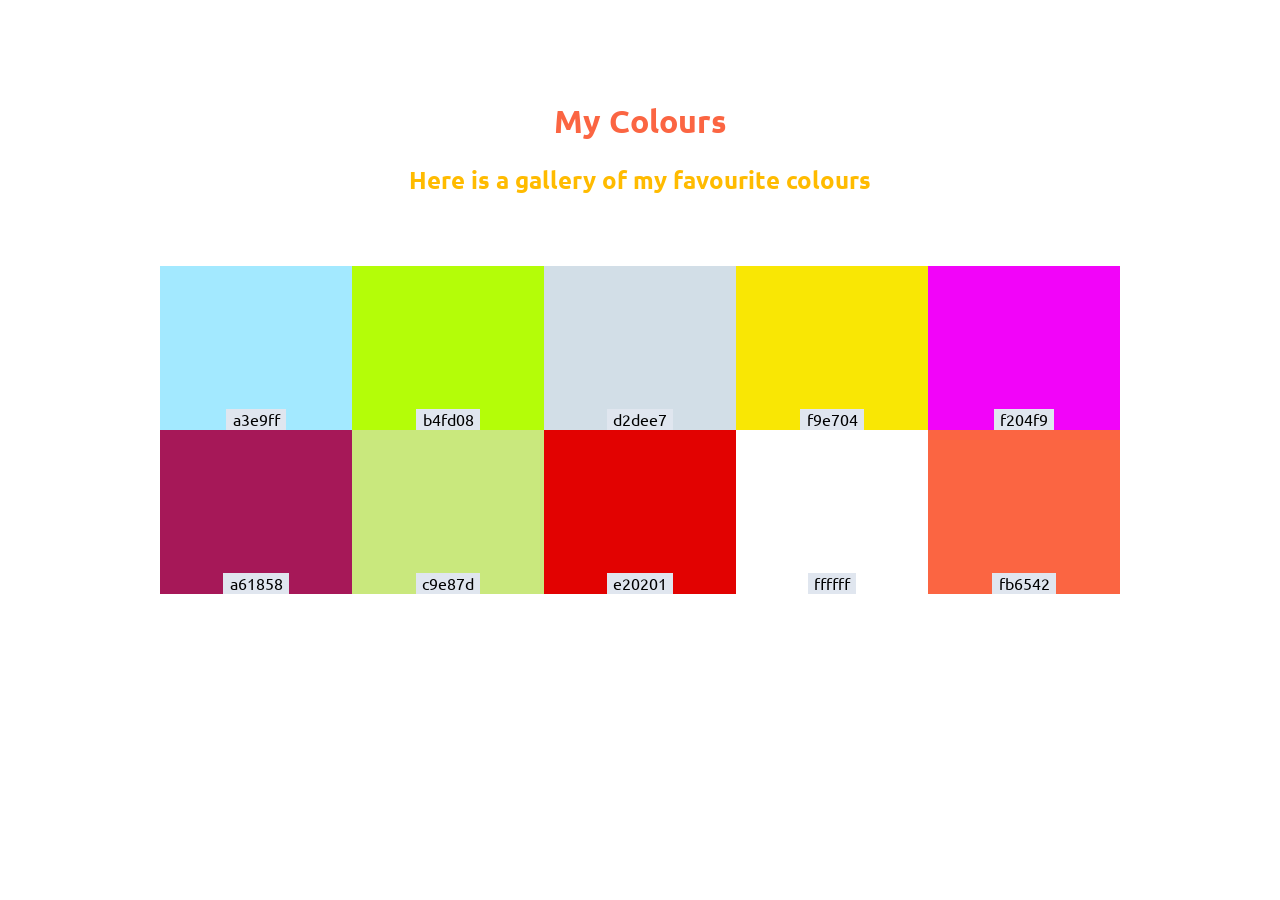
<file: es6/homework7/index.html>
<!DOCTYPE html>
<html lang="en">
<head>
    <meta charset="UTF-8">
    <meta name="viewport" content="width=device-width, initial-scale=1.0">
    <meta http-equiv="X-UA-Compatible" content="ie=edge">
    <link rel="stylesheet" href="styles.css" type="text/css" />
    <link href="https://fonts.googleapis.com/css?family=Ubuntu:400,700&display=swap" rel="stylesheet"> 
    <title>My Colours</title>
</head>
<body>
    <h1>My Colours</h1>
    <h2>Here is a gallery of my favourite colours</h2>
    <div id="rectangleWrapper">
        
    </div>
    
    <script type="text/javascript" src="index.js"></script>
</body>
</html>
</file>
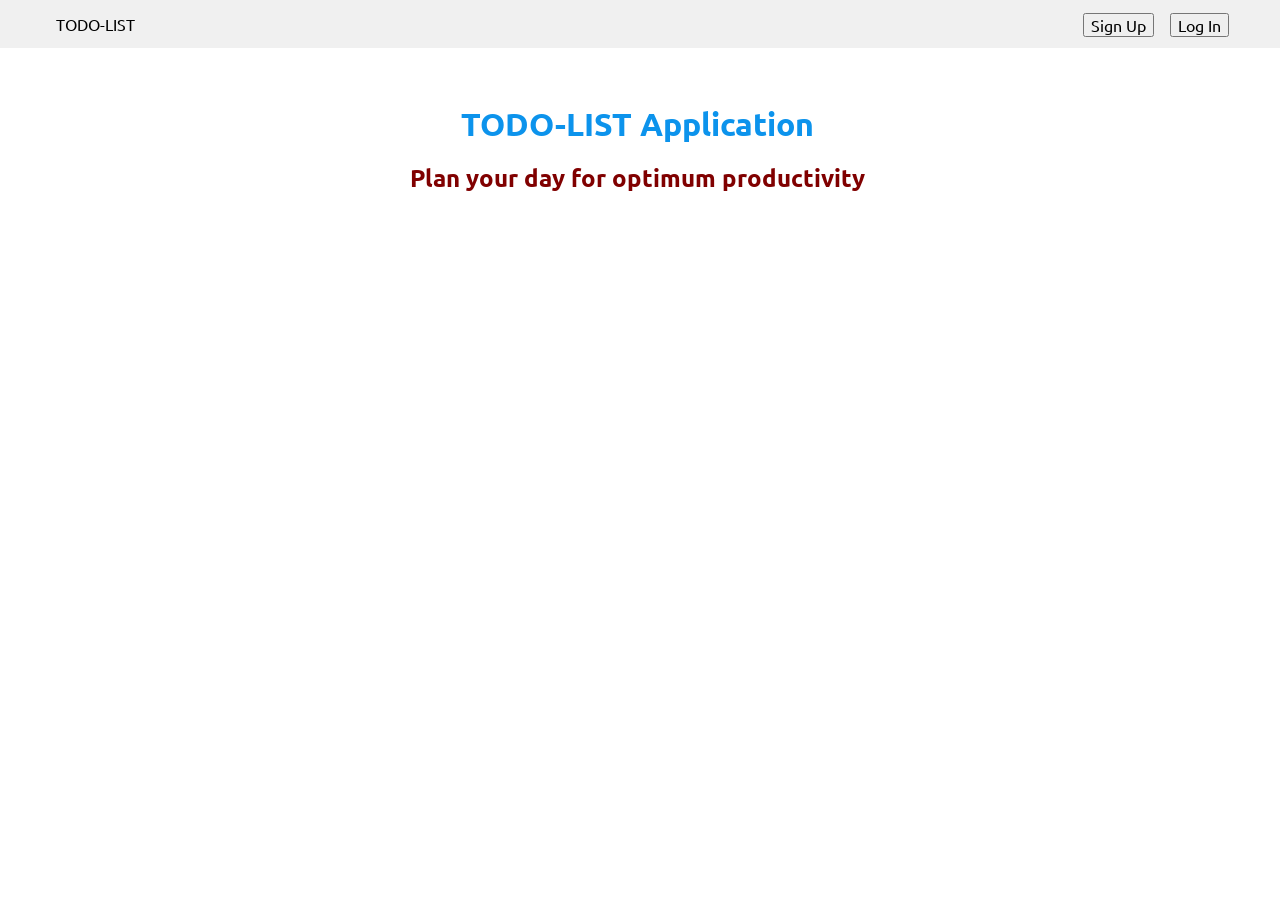
<file: es6/project1/index.html>
<!DOCTYPE html>
<html lang="en">
<head>
    <meta charset="UTF-8">
    <meta name="viewport" content="width=device-width, initial-scale=1.0">
    <meta http-equiv="X-UA-Compatible" content="ie=edge">
    <link rel="stylesheet" href="styles/styles.css" type="text/css" />
    <link href="https://fonts.googleapis.com/css?family=Ubuntu:400,700&display=swap" rel="stylesheet"> 
    <title>TODOLIST</title>
</head>
<body>
    <div class="navbar">
        <div id="nav-bar" class="wrapper">

        </div>
    </div>
    
    <div id="wrapper" class="wrapper">
        <div id="app-title" class="main-body main-body--white-bg main-body--wide main-body--centered">

        </div>
    </div>
    
    <script src="scripts/bundle.js"></script>
</body>
</html>
</file>
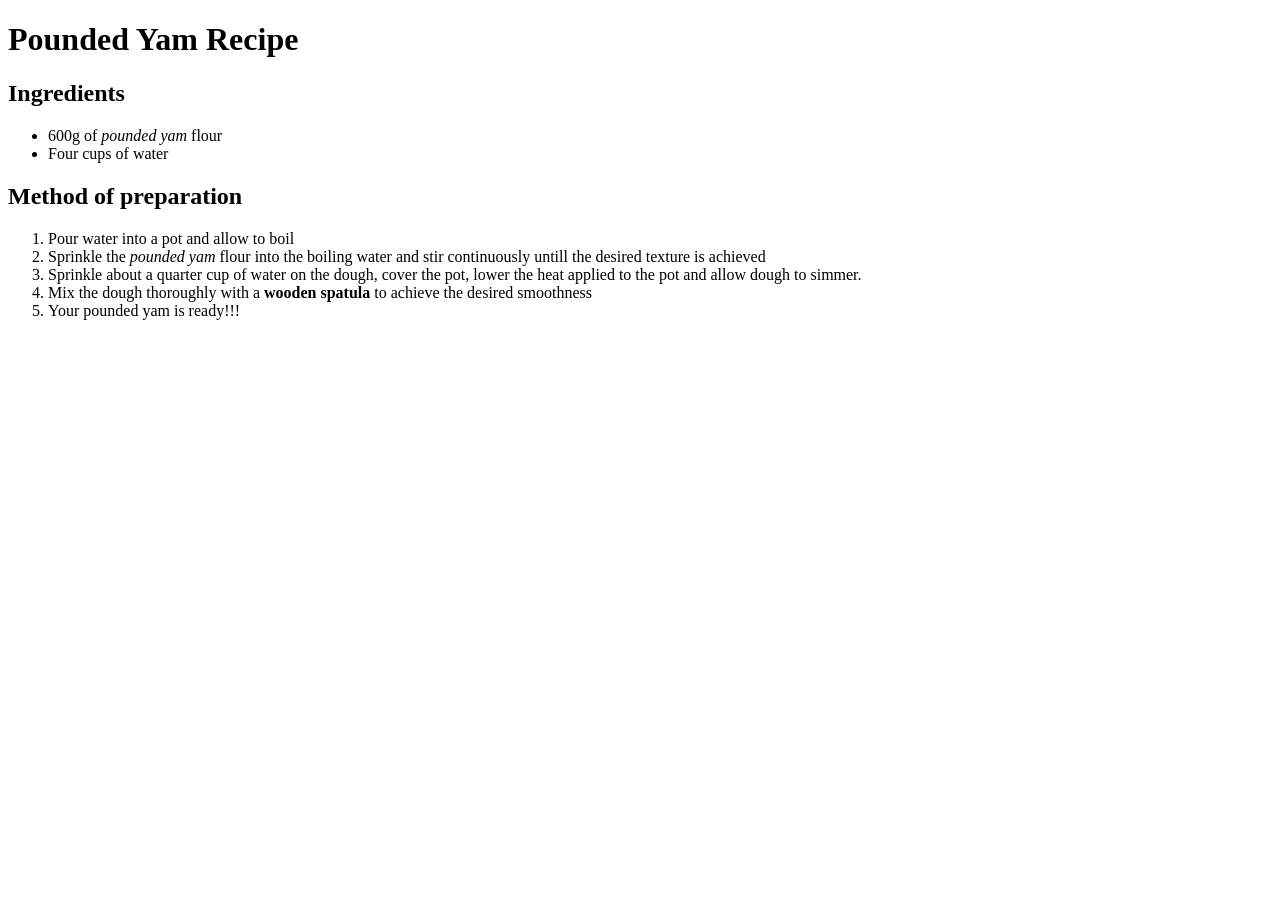
<file: frontend-fundamentals/homework1/index.html>
<!DOCTYPE html>
<html>
    <head>
        <meta charset="utf-8">
        <meta name="viewport" content="width=device-width">
        <title>Homework #1: Lists</title>
    </head>
    <body>
        <h1>Pounded Yam Recipe</h1> <!-- Heading -->
        
        <h2>Ingredients</h2> <!-- Sub-heading -->
        
        <ul> <!-- Unordered list begins -->
            <li>600g of <em>pounded yam</em> flour</li>
            
            <li>Four cups of water</li>
        </ul> <!-- End of unordered lists -->
        
        <h2>Method of preparation</h2> <!-- Subeading -->
        
        <ol> <!-- Ordered list begins -->
            <li>Pour water into a pot and allow to boil</li>
            
            <li>Sprinkle the <em>pounded yam</em> flour into 
            the boiling water and stir continuously
            untill the desired texture is achieved</li>
            
            <li>Sprinkle about a quarter cup of water 
            on the dough, cover the pot, lower the heat
            applied to the pot and allow dough to simmer.
            </li>
            
            <li>Mix the dough thoroughly with a <strong>wooden
            spatula</strong> to achieve the desired smoothness</li>
            
            <li>Your pounded yam is ready!!!</li>
        </ol> <!-- End of ordered lists -->
    </body>
</html>
</file>
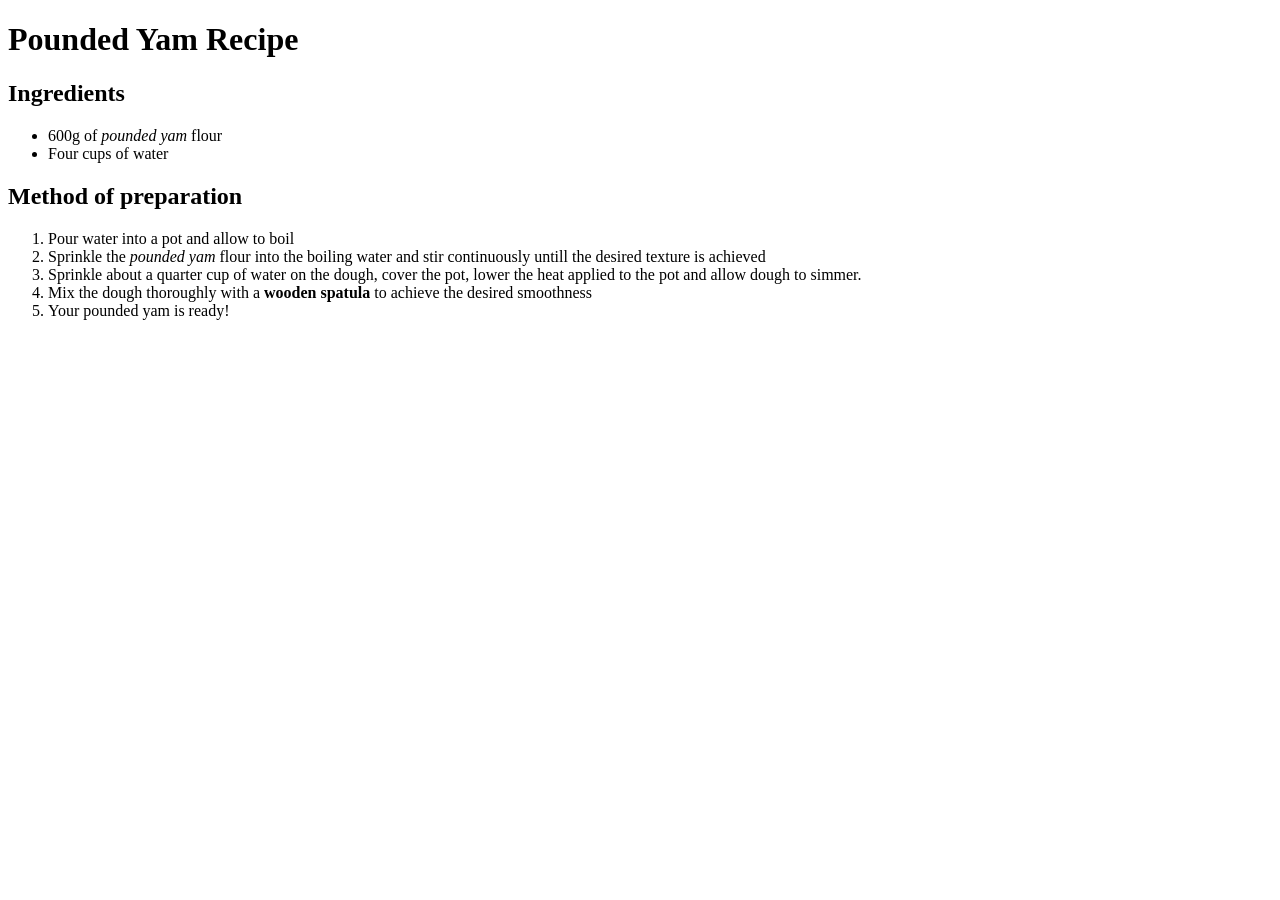
<file: frontend-fundamentals/hw1.html>
<!DOCTYPE html>
<html>
    <head>
        <meta charset="utf-8">
        <meta name="viewport" content="width=device-width">
        <title>Homework #1: Lists</title>
    </head>
    <body>
        <h1>Pounded Yam Recipe</h1> <!-- Heading -->
        
        <h2>Ingredients</h2> <!-- Sub-heading -->
        
        <ul> <!-- Unordered list begins -->
            <li>600g of <em>pounded yam</em> flour</li>
            
            <li>Four cups of water</li>
        </ul> <!-- End of unordered lists -->
        
        <h2>Method of preparation</h2> <!-- Subeading -->
        
        <ol> <!-- Ordered list begins -->
            <li>Pour water into a pot and allow to boil</li>
            
            <li>Sprinkle the <em>pounded yam</em> flour into 
            the boiling water and stir continuously
            untill the desired texture is achieved</li>
            
            <li>Sprinkle about a quarter cup of water 
            on the dough, cover the pot, lower the heat
            applied to the pot and allow dough to simmer.
            </li>
            
            <li>Mix the dough thoroughly with a <strong>wooden
            spatula</strong> to achieve the desired smoothness</li>
            
            <li>Your pounded yam is ready!</li>
        </ol> <!-- End of ordered lists -->
    </body>
</html>
</file>
<file: es6/homework7/styles.css>
body {
    font-family: 'Ubuntu', sans-serif;
}

h1 {
    padding-top: 5rem;
    text-align: center;
    color: #fb6542;
}

h2 {
    text-align: center;
    color: #ffbb00;
}

#rectangleWrapper {
    max-width: 60rem;
    padding: 50px 50px 0 50px;
    margin: auto;
}

#rectangleWrapper::after {
  content: "";
  clear: both;
  display: table;
}

.rectangle {
    width: 12rem;
    max-height: 10rem;
    padding-top: 9rem;
    text-align: center;
    float: left;
}

.colourText {
    background-color: #e0e6ef;
    padding: .02rem .4rem;
}

#a3e9ff {
    background-color: #a3e9ff;
}

#b4fd08 {
    background-color: #b4fd08;
}

#d2dee7 {
    background-color: #d2dee7;
}

#f9e704 {
    background-color: #f9e704;
}

#f204f9 {
    background-color: #f204f9;
}

#a61858 {
    background-color: #a61858;
}

#c9e87d {
    background-color: #c9e87d;
}

#e20201 {
    background-color: #e20201;
}

#ffffff {
    background-color: #fff;
}

#fb6542 {
    background-color: #fb6542;
}
</file>
<file: es6/project1/styles/styles.css>
@import 'modules/normalize.css';
@import 'base/_global.css';
@import 'modules/_main-body.css';
@import 'modules/_wrapper.css';
@import 'modules/_navbar.css';
@import 'modules/_account-settings.css';
@import 'modules/_btn.css';
</file>
